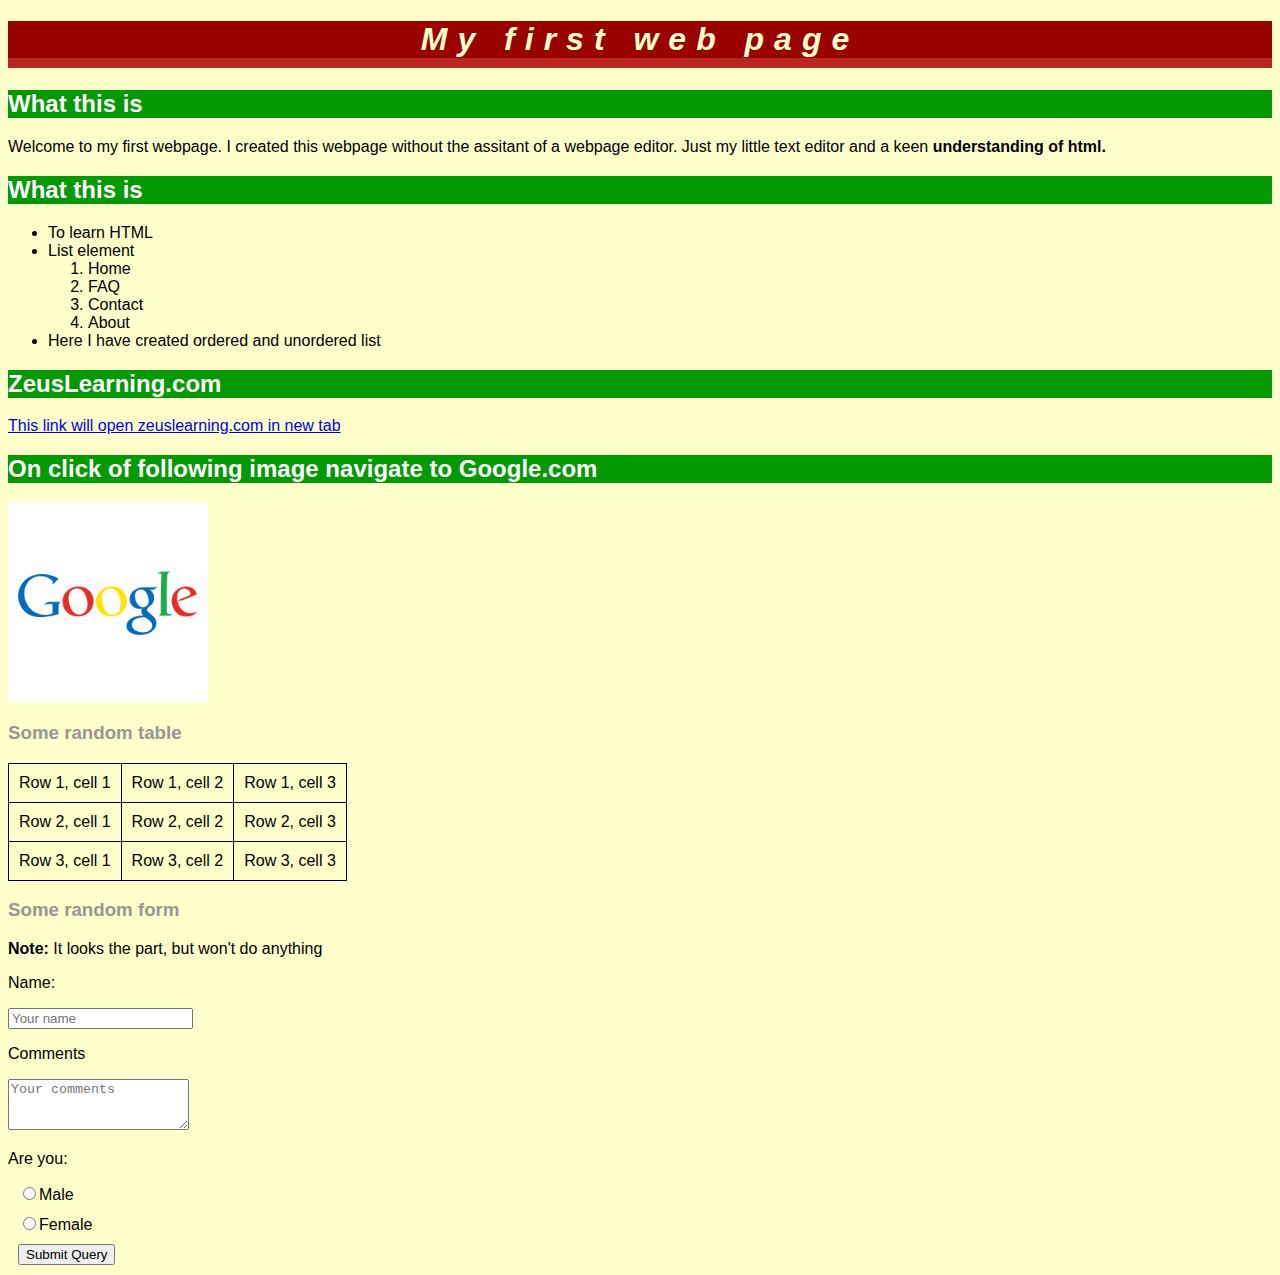
<file: MyFirstWebPage/index.html>
<!DOCTYPE html>
<html lang="en">
<head>
    <meta charset="UTF-8">
    <meta name="viewport" content="width=device-width, initial-scale=1.0">
    <link rel="stylesheet" href="style.css">
    <title>My first web page</title>
</head>
<body>
    <h1 class="main-heading">My first web page</h1>
    <h2 class="sub-heading">What this is</h2>
    <p>Welcome to my first webpage. I created this webpage without the assitant of a webpage editor. Just my little text editor and a keen <b>understanding of html.</b></p>
    <h2 class="sub-heading">What this is</h2>
    <ul>
        <li>To learn HTML</li>
        <li>List element</li>
        <ol>
            <li>Home</li>
            <li>FAQ</li>
            <li>Contact</li>
            <li>About</li>
        </ol>
        <li>Here I have created ordered and unordered list</li>
    </ul>
    <h2 class="sub-heading">ZeusLearning.com</h2>
    <a href="https://zeuslearning.com" target="_blank">This link will open zeuslearning.com in new tab</a>
    <h2 class="sub-heading">On click of following image navigate to Google.com</h2>
    <div class="google-logo">
        <a href="https://google.com" target="_blank">
            <img src="images/google.png" alt="Official Google logo">
        </a>
    </div>
    <h3 class="nested-sub-heading">Some random table</h3>
    <table class="random-table">
        <tr>
            <td>Row 1, cell 1</td>
            <td>Row 1, cell 2</td>
            <td>Row 1, cell 3</td>
        </tr>
        <tr>
            <td>Row 2, cell 1</td>
            <td>Row 2, cell 2</td>
            <td>Row 2, cell 3</td>
        </tr>
        <tr>
            <td>Row 3, cell 1</td>
            <td>Row 3, cell 2</td>
            <td>Row 3, cell 3</td>
        </tr>
    </table>
    <h3 class="nested-sub-heading">Some random form</h3>
    <p><strong>Note: </strong> It looks the part, but won't do anything</p>
    <p>Name:</p>
    <input type="text" id="name" name="name" placeholder="Your name">
    <p>Comments</p>
    <textarea id="comments" name="comments" placeholder="Your comments" rows="3"></textarea>
    <p>Are you:</p>
    
    <form id="query-form">
        <div class="input-group-radio">
            <input type="radio" name="gender">Male
        </div>
        <div class="input-group-radio">
            <input type="radio"name="gender">Female
        </div>
        <button class="submit-btn">Submit Query</button>
    </form>
</body>
</html>
</file>
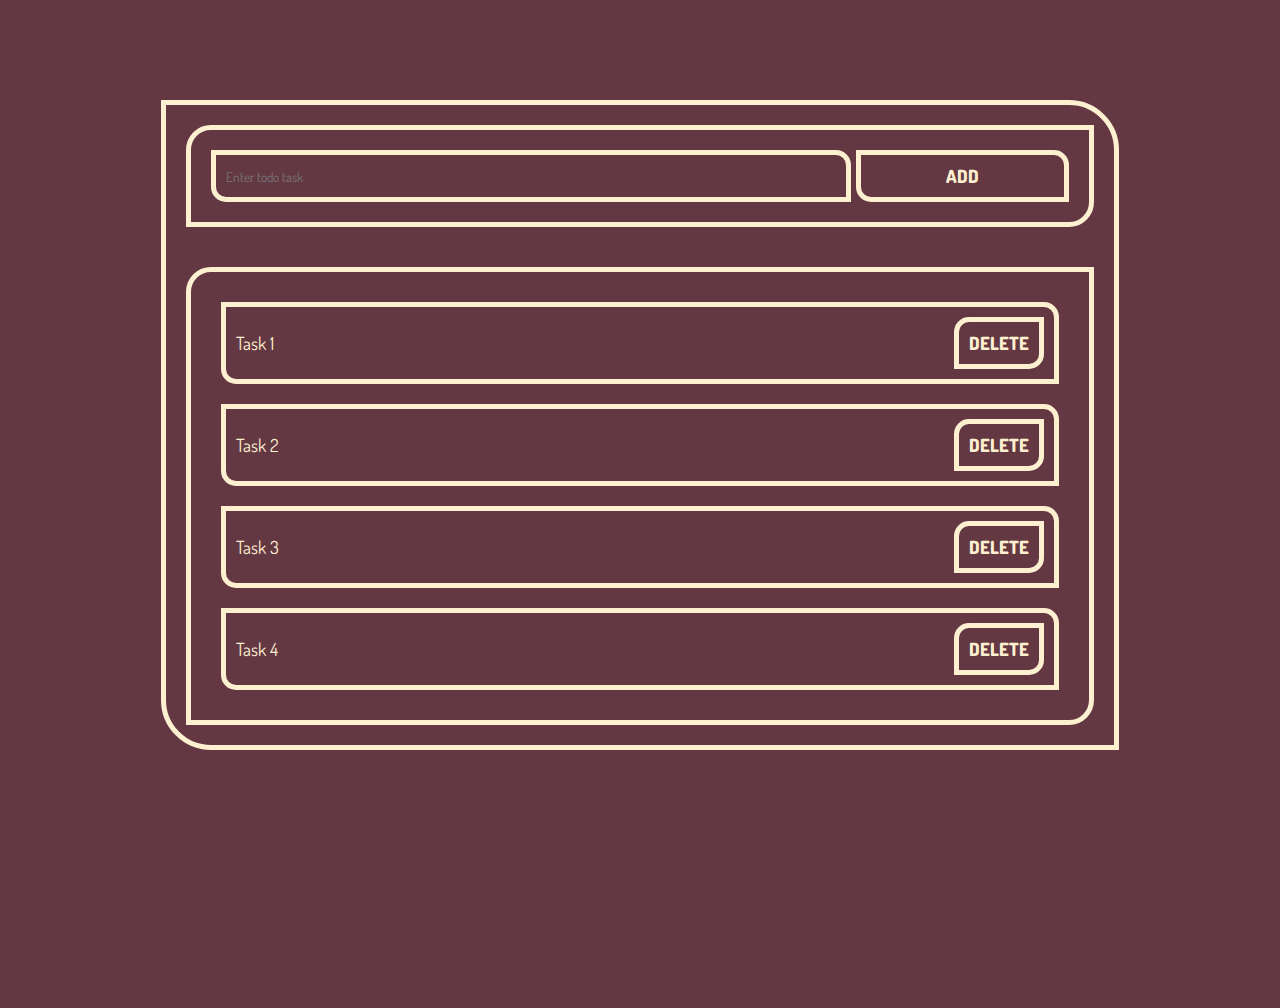
<file: TODO/index.html>
<!DOCTYPE html>
<html lang="en">

<head>
    <meta charset="UTF-8">
    <meta name="viewport" content="width=device-width, initial-scale=1.0">
    <title>Todo List</title>
    <link rel="stylesheet" href="./styles/style.css">
    <link rel="preconnect" href="https://fonts.googleapis.com">
    <link rel="preconnect" href="https://fonts.gstatic.com" crossorigin>
    <link href="https://fonts.googleapis.com/css2?family=Dosis&display=swap" rel="stylesheet">
</head>

<body>
    <div class="todo">
        <div class="todo-create">
            <input type="text" placeholder="Enter todo task" />
            <button class="submit">add</button>
        </div>
        <ul class="todo-list">
            <li><span>task 1</span><button>delete</button></li>
            <li><span>task 2</span><button>delete</button></li>
            <li><span>task 3</span><button>delete</button></li>
            <li><span>task 4</span><button>delete</button></li>
        </ul>
    </div>
    <script src="./index.js"></script>
</body>

</html>
</file>
<file: MyFirstWebPage/style.css>
body {
    background-color: #FFC;
    font-family: Arial, Helvetica, sans-serif;
}

/* Headings */
.main-heading {
    color: #FFC;
    text-align: center;
    background-color: #900;
    border-bottom: 10px solid #B92720;
    letter-spacing: 10px;
    font-style: italic;
}

.sub-heading {
    color: #FFF;
    background-color: #039903;
}

.nested-sub-heading {
    color: rgb(158, 147, 147);
}

/* Table */
.random-table {
    border: 1px solid #000;
    border-collapse: collapse;
}

.random-table td {
    border: 1px solid #000;
    padding: 10px;
}

/* Google Image */
.google-logo {
    width: 200px;
    height: 200px;
    background-color: #FFF;
}

.google-logo img {
    height: 100%;
    width: 100%;
}

/* Input Form fields */
.input-group-radio {
    margin: 10px;
    display: block;
}

.submit-btn {
    margin: 10px;
    display: block;
}
</file>
<file: TODO/styles/style.css>
body {
  height: 100vh;
  color: #FDF0D1;
  font-size: large;
  background-color: #643843;
  font-family: "Dosis", cursive;
}
body:hover {
  background-color: #FDF0D1;
}

button {
  font-size: inherit;
  font-family: inherit;
  width: auto;
  padding: 10px;
  border: 5px solid #FDF0D1;
  color: #FDF0D1;
  background-color: #643843;
  font-weight: 900;
  text-transform: uppercase;
  cursor: pointer;
}
button:hover, button:focus {
  color: #643843;
  background-color: #FDF0D1;
  border: 5px solid #643843;
}

.todo {
  border: 5px solid #FDF0D1;
  width: 75%;
  min-width: 350px;
  margin: 100px auto 0;
  display: flex;
  flex-direction: column;
  border-radius: 50px;
  border-top-left-radius: 0;
  border-bottom-right-radius: 0;
  background-color: #643843;
}
.todo:hover {
  background-color: #FDF0D1;
  border: 5px solid #643843;
}

.todo-create,
.todo-list {
  width: auto;
  margin: 20px;
  padding: 20px;
  border: 5px solid #FDF0D1;
  border-radius: 25px;
  border-top-right-radius: 0;
  border-bottom-left-radius: 0;
  background-color: #643843;
}
.todo-create:hover,
.todo-list:hover {
  background-color: #FDF0D1;
  border: 5px solid #643843;
}

.todo-create {
  display: grid;
  grid-template-columns: 3fr 1fr;
  grid-gap: 5px;
}
.todo-create input {
  font-family: inherit;
  color: #FDF0D1;
  width: auto;
  padding: 10px;
  border: 5px solid #FDF0D1;
  background-color: #643843;
}
.todo-create input:hover, .todo-create input:focus {
  color: #643843;
  background-color: #FDF0D1;
  border: 5px solid #643843;
}
.todo-create input,
.todo-create button {
  border-radius: 15px;
  border-top-left-radius: 0;
  border-bottom-right-radius: 0;
}

.todo-list {
  display: flex;
  flex-direction: column;
}
.todo-list li {
  width: auto;
  margin: 10px;
  padding: 10px;
  display: flex;
  justify-content: space-between;
  align-items: center;
  border: 5px solid #FDF0D1;
  border-radius: 15px;
  border-top-left-radius: 0;
  border-bottom-right-radius: 0;
  list-style: none;
  color: #FDF0D1;
  background-color: #643843;
}
.todo-list li span {
  text-transform: capitalize;
  cursor: default;
}
.todo-list li button {
  border-radius: 15px;
  border-top-right-radius: 0;
  border-bottom-left-radius: 0;
}
.todo-list li:hover {
  background-color: #FDF0D1;
  border: 5px solid #643843;
  color: #643843;
  font-size: larger;
}/*# sourceMappingURL=style.css.map */
</file>
